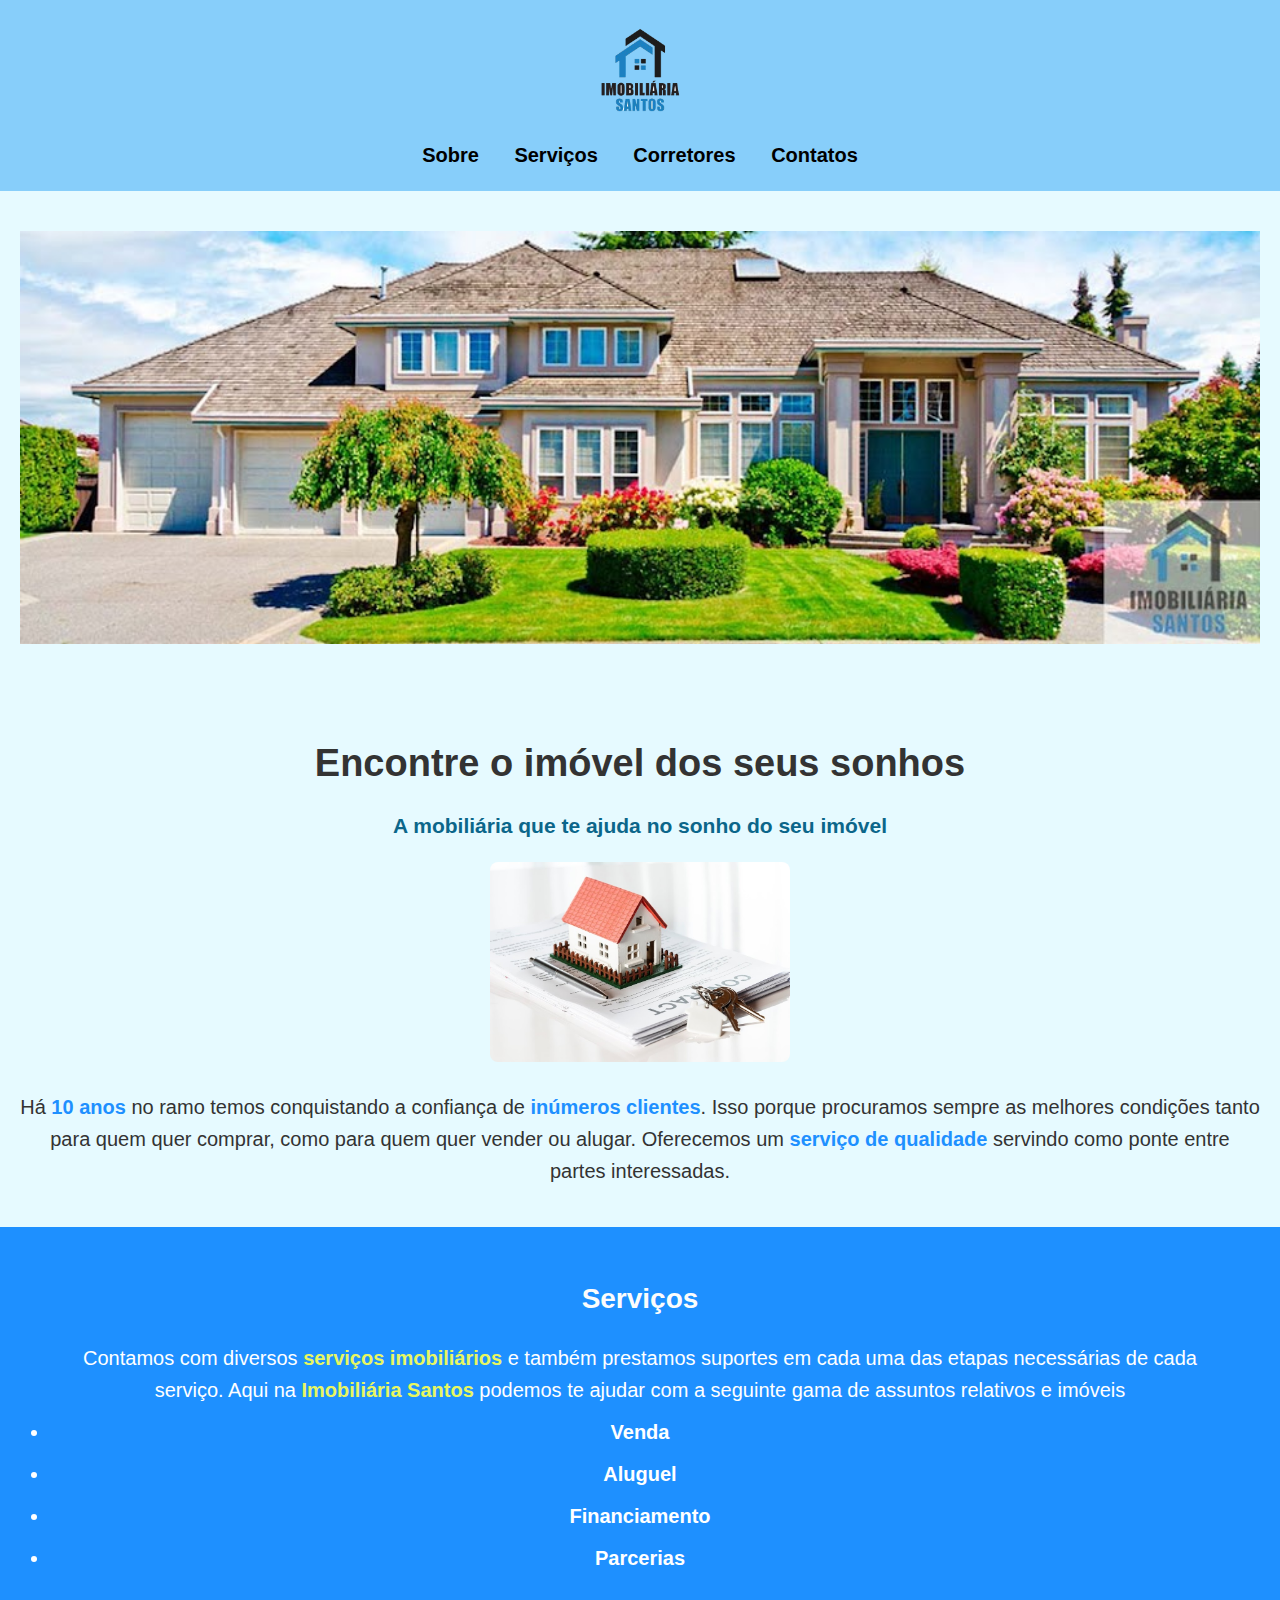
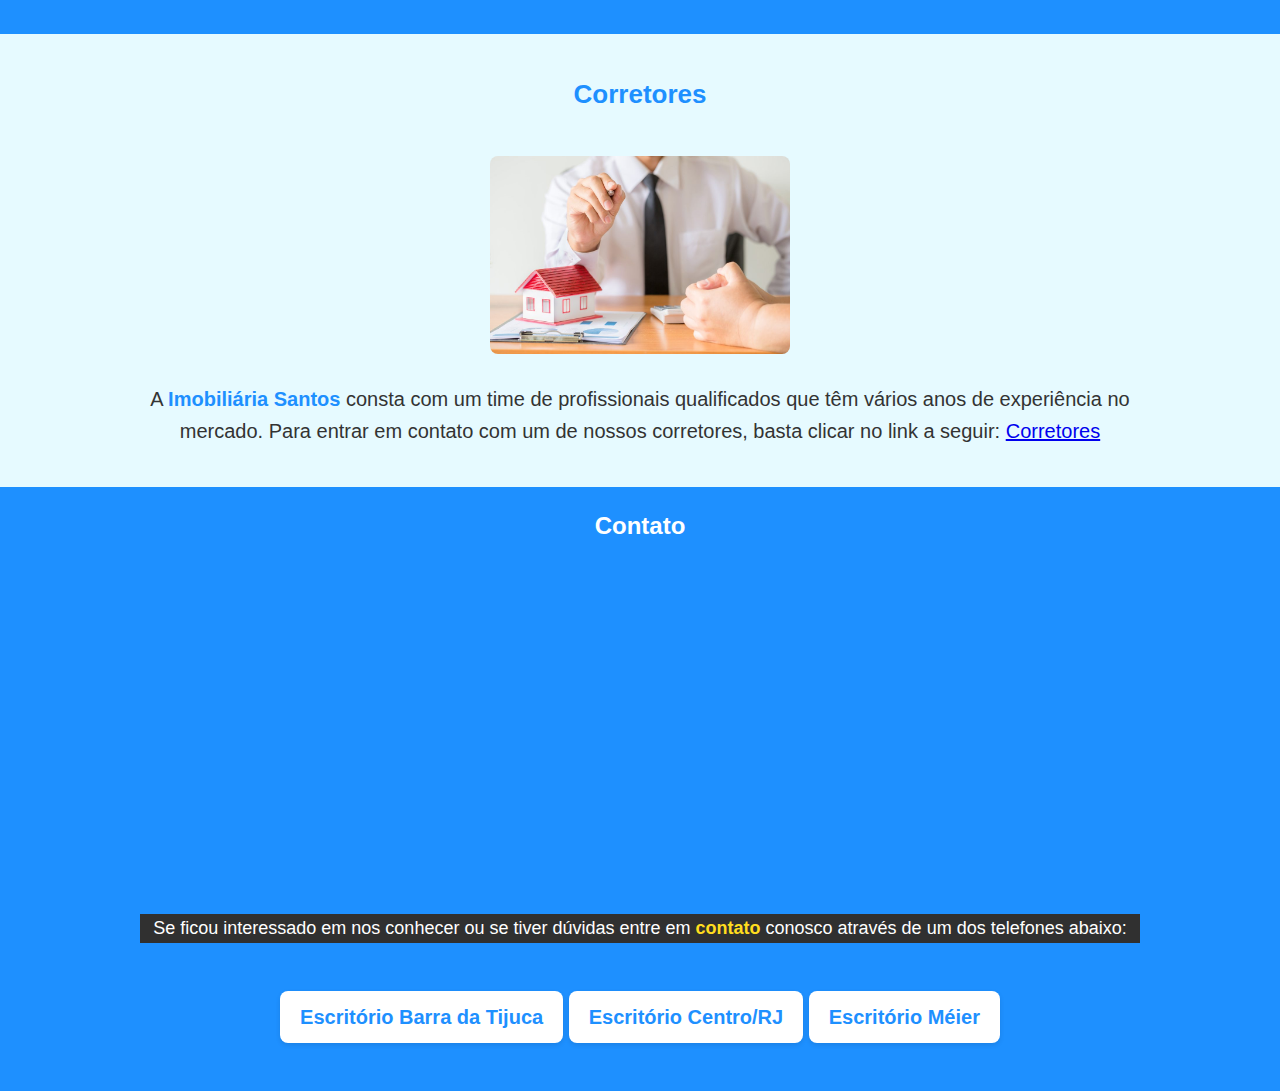
<file: index.html>
<!DOCTYPE html>
<html lang="pt-BR">
<head>
    <meta charset="UTF-8">
    <meta name="viewport" content="width=device-width, initial-scale=1.0">
    <meta name="robots" content="nofollow">
    <link rel="stylesheet" href="corretorsite.css">
    <title>Tela Inicial</title>
</head>
<body>
    <header> <!--Cabeçalho-->
        <img src="logo.png" alt="logo">
        <nav>
            <ul> <!--Links-->
                <li><a href="#sobre">Sobre</a></li>
                <li><a href="#servicos">Serviços</a></li>
                <li><a href="#corretores">Corretores</a></li>
                <li><a href="#contatos">Contatos</a></li>
            </ul>
        </nav>
    </header> <!--Fim do cabeçalho-->
    <!--Início-->
    <section> 
        <img src="image.png" alt="Banner imobiliária"> <!--Banner-->
    </section> 
    <!--Sobre-->
    <section id="sobre" class="sobre">
        <div class="container"></div>
        <h1>Encontre o imóvel dos seus sonhos</h1>
        <h2>A mobiliária que te ajuda no sonho do seu imóvel</h2>
        <img src="imovel-assinatura.jpg" alt="imagem comercial">
        <p>Há <span>10 anos</span> no ramo temos conquistando a confiança de <span>inúmeros clientes</span>. Isso porque procuramos sempre as melhores condições tanto para quem quer comprar, como para quem quer vender ou alugar. Oferecemos um <span>serviço de qualidade</span> servindo como ponte entre partes interessadas.</p>
        </div>
    </section>
    <!--Serviços-->
    <section id="servicos" class="servicos">
        <h3>Serviços</h3>
        <p>Contamos com diversos <span>serviços imobiliários</span> e também prestamos suportes em cada uma das etapas necessárias de cada serviço. Aqui na <span>Imobiliária Santos</span> podemos te ajudar com a seguinte gama de assuntos relativos e imóveis</p>
        <li>Venda</li>
        <li>Aluguel</li>
        <li>Financiamento</li>
        <li>Parcerias</li>
    </section>
    <!--Corretores-->
    <section id="corretores" class="corretores">
        <div class="container">
        <h4>Corretores</h4>
        <img src="corretores.jpg" alt="Corretor">
        <p>A <span>Imobiliária Santos</span> consta com um time de profissionais qualificados que têm vários anos de experiência no mercado. Para entrar em contato com um de nossos corretores, basta clicar no link a seguir: <a href="corretores@email.com">Corretores</a></p>
        </div>
    </section>
    <!--Contatos-->
    <section id="contatos" class="contatos">
        <div class="container">
        <h5>Contato</h5>
        <iframe src="https://www.google.com/maps/embed?pb=!1m18!1m12!1m3!1d3673.1168145531437!2d-43.363467924760506!3d-22.98273154058946!2m3!1f0!2f0!3f0!3m2!1i1024!2i768!4f13.1!3m3!1m2!1s0x9bda2ed54ec2e1%3A0x4431d262cad1d163!2sAv.%20Ayrton%20Senna%2C%203000%20-%20Barra%20da%20Tijuca%2C%20Rio%20de%20Janeiro%20-%20RJ%2C%2022775-003!5e0!3m2!1spt-BR!2sbr!4v1755544409629!5m2!1spt-BR!2sbr" width="600" height="450" style="border:0;" allowfullscreen="" loading="lazy" referrerpolicy="no-referrer-when-downgrade"></iframe>
        <p>Se ficou interessado em nos conhecer ou se tiver dúvidas entre em  <span>contato</span> conosco através de um dos telefones abaixo:</p>
        <ul>
            <li><a href="+21 99999-9999">Escritório Barra da Tijuca</a></li>
            <li><a href="+21 88888-8888">Escritório Centro/RJ</a></li>
            <li><a href="+21 77777-7777">Escritório Méier</a></li>
        </ul>
        </div>
    </section>
</body>
</html>
</file>
<file: corretorsite.css>
/* Reset básico */
* {
  margin: 0;
  padding: 0;
  box-sizing: border-box;
}

body {
  font-family: 'Franklin Gothic Medium', 'Arial Narrow', Arial, sans-serif;
  font-size: 20px;
  line-height: 1.6;
  background-color: #e6faff;
  color: #333;
  text-align: center;
}

.container {
  max-width: 1000px;   /* largura máxima */
  margin: 0 auto;      /* centraliza horizontalmente */
  text-align: center;  /* mantém o texto centralizado */
}

/* Cabeçalho */
header {
  background: #87CEFA; /* azul claro */
  padding: 20px 0;
}


header img {
  max-width: 100px;
}

header nav ul {
  list-style: none;
  margin-top: 10px;
}

header nav ul li {
  display: inline-block;
  margin: 0 15px;
}

header nav a {
  text-decoration: none;
  color: #000;
  font-weight: bold;
}

header nav a:hover {
  color: #444;
}

/* Banner */
section:first-of-type img {
  width: 100%;
  height: auto;
}

/* Seções gerais */
section {
  padding: 40px 20px;
}

section h1 {
  margin-bottom: 15px;
  font-size: 38px;
}

section h2 {
  font-size: 21px;
  color: #0b668a;
  margin-bottom: 20px;
}

section h3{
    font-size: 28px;
    color: #fcfcfc; 
    margin-bottom: 20px;
}

section h4{
    font-size: 26px;
    color: #1E90FF; /* azul forte */
    margin-bottom: 20px;
}

section h5{
    font-size: 24px;
    color: #ffffff;
    margin-bottom: 20px;
}

/* Sobre */
.sobre img {
  max-width: 300px;
  margin-bottom: 20px;
  border-radius: 8px;
}
.sobre span {
  font-weight: bold;
  color: #1E90FF; /* azul forte */
}

/* Serviços */
.servicos {
  background: #1E90FF; /* azul forte */
  padding: 50px;
  color: #fff;
}

.servicos span{
    font-weight: bold;
    color: #e8f761;
}

.servicos ul {
  list-style: none;
  margin-top: 20px;
}

.servicos li {
  margin: 10px 0;
  font-weight: bold;
}

/* Corretores */

.corretores span{
  font-weight: bold;
  color: #1E90FF; /* azul forte */
}

.corretores img {
  max-width: 300px;
  border-radius: 8px;
  margin: 20px 0;
}

/* Contatos */
.contatos{
  background: #1E90FF; /* azul forte */
  padding: 20px;
  color: #fff;
}

.contatos iframe {
  width: 100%;
  height: 300px;
  border: none;
  margin-bottom: 20px;
}

.contatos p {
  margin: 20px 0;
  font-size: 18px;
  background-color: #303030;
  color: #ffffff;
}

.contatos p span {
  font-weight: bold;
  color: #ffdd1e; /* amarelo */
}

.contatos ul {
  list-style: none;
  padding: 20px;
  margin-top: 15px;
  text-align: center; /* centraliza as caixas na tela */
}

.contatos li {
  margin: 8px 0;
  background: #fff;
  padding: 10px 20px; /* espaçamento dentro da caixa */
  border-radius: 8px;
  box-shadow: 0 2px 5px rgba(0,0,0,0.1);
  display: inline-block; /* caixa ajusta ao texto */
}

.contatos a {
  color: #1E90FF;
  text-decoration: none;
  font-weight: bold;
}

.contatos a:hover {
  text-decoration: underline;
}

/* Rodapé */
footer {    
  background: #87CEFA; /* azul claro */
  padding: 20px 0;
  color: #fff;
}
</file>
